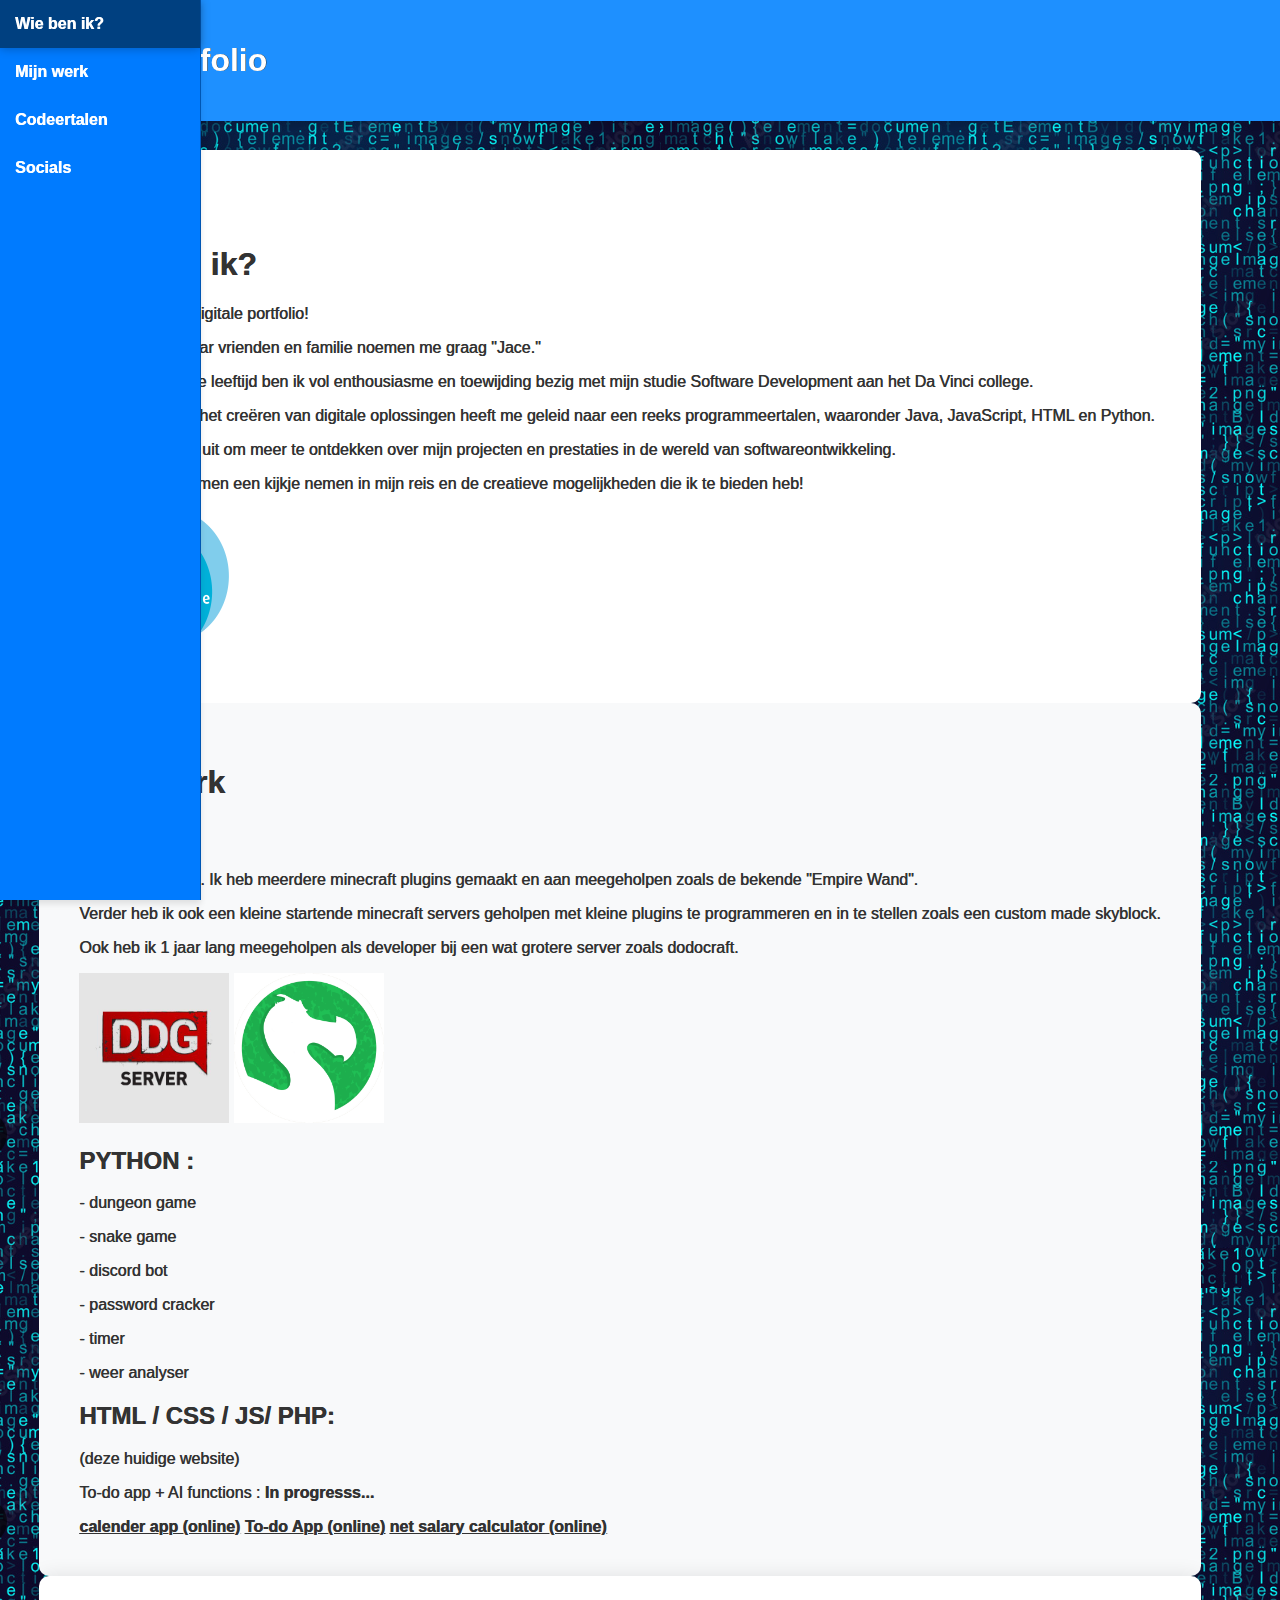
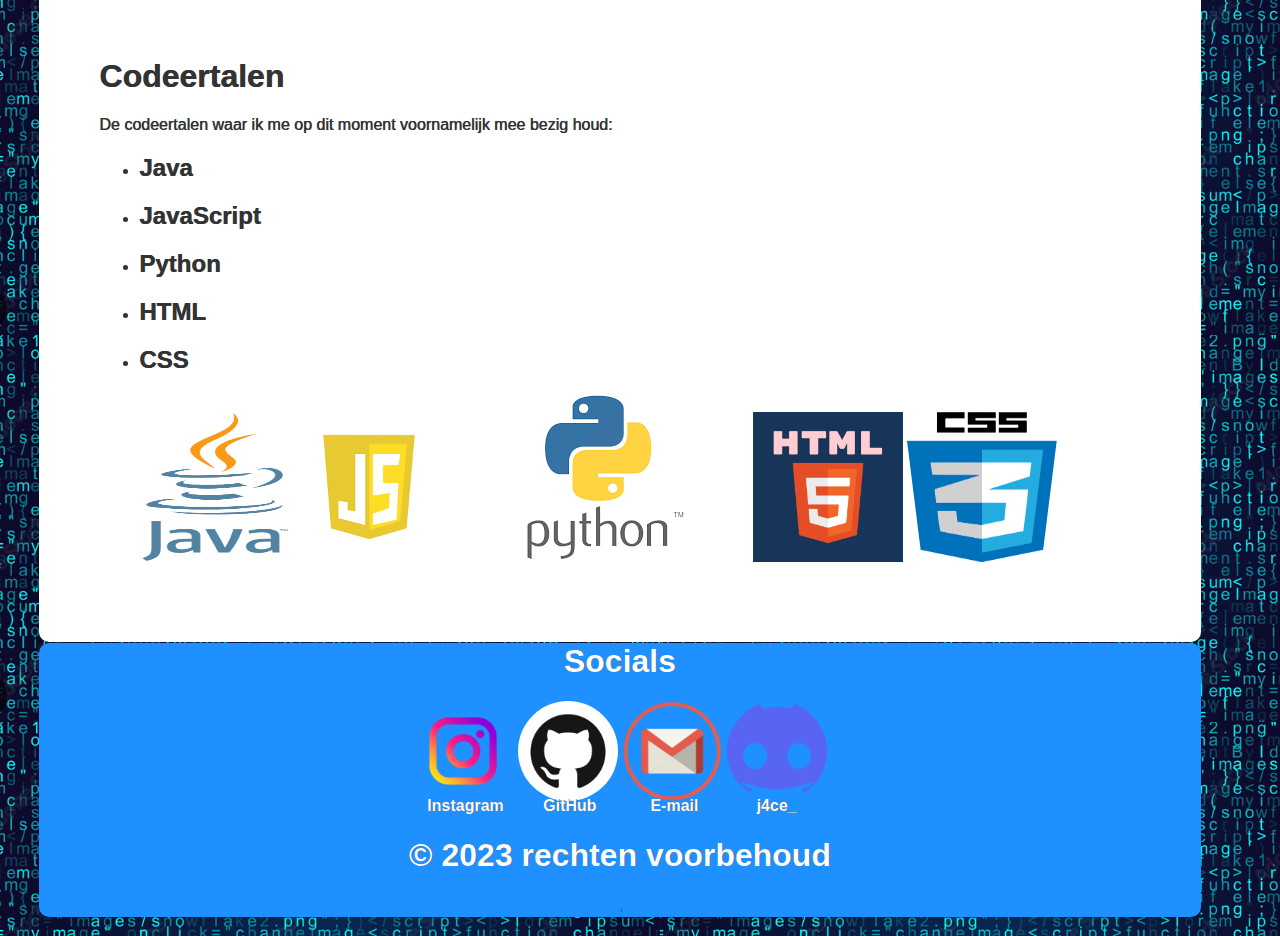
<file: index.html>
<!DOCTYPE html>
<html lang="nl">

<head>
    <!-- Documenttitel en koppeling naar stylesheet -->
    <title>portfolio_website</title>
    <link rel="stylesheet" href="style_pagina.css" id="stylesheet">
    <meta charset="UTF-8">
    <meta name="viewport" content="width=device-width, initial-scale=1.0">
</head>

<body>

    <header>
        <!-- Hoofding van de website -->
        
        <h1>☰  Mijn Portfolio</h1> 
        
        
        <div id="sidebar"></div>
        <nav id="tabNav"></nav>
    </header>

    <main>
        <!-- Introductiesectie -->
        <section id="intro">
            <!-- Voeg hier de knop toe -->
            <button id="toggleButton">Switch CSS</button>
            <h1>Wie ben ik?</h1>
            <p>Welkom in mijn digitale portfolio!</p>
            <p> Ik ben Dylan, maar vrienden en familie noemen me graag "Jace."</p>
            <p> Met mijn 19-jarige leeftijd ben ik vol enthousiasme en toewijding bezig met mijn studie Software
                Development aan het Da Vinci college.</p>
            <p>Mijn passie voor het creëren van digitale oplossingen heeft me geleid naar een reeks programmeertalen,
                waaronder Java, JavaScript, HTML en Python.</p>
            <p>Ik nodig je graag uit om meer te ontdekken over mijn projecten en prestaties in de wereld van
                softwareontwikkeling.</p>
            <p>Dus, laten we samen een kijkje nemen in mijn reis en de creatieve mogelijkheden die ik te bieden heb!</p>
            <img src="images/DaVinci.png" width="150" height="150" alt="davinci_college">
        </section>

        <!-- Werksectie -->
        <section id="work">
            <h1>Mijn werk</h1>
            <h2><B>JAVA :</B></h2>
            <p>Minecraft plugins. Ik heb meerdere minecraft plugins gemaakt en aan meegeholpen zoals de bekende "Empire
                Wand".</p>
            <p>Verder heb ik ook een kleine startende minecraft servers geholpen met kleine plugins te programmeren en
                in te stellen zoals een custom made skyblock.</p>
            <p>Ook heb ik 1 jaar lang meegeholpen als developer bij een wat grotere server zoals dodocraft.</p>
            <img src="images/dusdavidgames.jpg" width="150" height="150" alt="DDG">
            <img src="images/dodocraft.png" width="150" height="150" alt="DODOCRAFT">

            <p> </p>
            <p> </p>
            <h2> PYTHON :</h2>
            <p>- dungeon game </p>
            <p>- snake game </p>
            <p>- discord bot </p>
            <p>- password cracker </p>
            <p>- timer </p>
            <p>- weer analyser</p>

            <h2>HTML / CSS / JS/ PHP:</h2>
            <p>(deze huidige website)</p>
            <p>To-do app + AI functions : <b> In progresss...</b></p>
            <a href="https://jace078.github.io/Calender_app_beta/" target="_blank">calender app (online)</a>
            <a href="https://jace078.github.io/todo_app_beta" target="_blank">To-do App (online)</a>
            <a href="https://jace078.github.io/net_calculator_beta/" target="_blank">net salary calculator (online)</a>

        </section>

        <!-- Codeertalensectie -->
        <section id="languages">
            <h1>Codeertalen</h1>
            <p>De codeertalen waar ik me op dit moment voornamelijk mee bezig houd:</p>
            <ul>
                <li>
                    <h2>Java</h2>
                </li>
                <li>
                    <h2>JavaScript</h2>
                </li>
                <li>
                    <h2>Python</h2>
                </li>
                <li>
                    <h2>HTML</h2>
                </li>
                <li>
                    <h2>CSS</h2>
                </li>
                <img src="images/JAVA.png" width="150" height="150" alt="java">
                <img src="images/JS.png" width="150" height="150" alt="JavaScript">
                <img src="images/python.png" width="auto" height="auto" alt="python">
                <img src="images/HTML.png" width="150" height="150" alt="HTML">
                <img src="images/CSS.png" width="150" height="150" alt="CSS">
            </ul>
        </section>

        <!-- Socials sectie -->
<section id="socials">
    <h1>Socials</h1>

    <!-- Instagram -->
    <a href="https://www.instagram.com/coding_jace078/" target="_blank">
        <img src="images/instagram.png" alt="Instagram">
        <span>Instagram</span>
    </a>

    <!-- GitHub -->
    <a href="https://github.com/jace078/projects" target="_blank">
        <img src="images/GitHub.png" alt="GitHub">
        <span>GitHub</span>
    </a>

    <!-- E-mail -->
    <a href="mailto:zakelijk.ddk@gmail.com">
        <img src="images/Gmail.png" alt="E-mail">
        <span>E-mail</span>
    </a>

    <!-- Discord -->
    <a href="#">
        <img src="images/Discord.png" alt="Discord">
        <span>j4ce_</span>
    </a>

    <h1>© 2023 rechten voorbehoud</h1>
    <h3>.</h3>
</section>

            
    </main>

    <footer>
 
        <div id="tabContent"></div>
    </footer>

    <!-- Externe scripts -->
    <script src="scripts.js"></script>
</body>

</html>
</file>
<file: style_pagina.css>
body {
    font-family: 'Arial', sans-serif;
    text-shadow: 0.5px 0 0.5px rgb(50, 50, 48);
    background-color: #1E90FF; 
    background-image: url("images/code_JS.png");
    color: #333;
    margin: 0;
    padding: 0;
    display: flex;
    align-items: center;
    justify-content: center;
    min-height: 100vh; /* Zorgt ervoor dat de content minimaal de hoogte van het viewport is */
}


/* Headerstijlen */
header {
    background-color: #1E90FF; /* Donkergrijze header achtergrondkleur */
    color: #fff;
    padding: 20px;
    position: fixed;
    width: 100%;
    top: 0;
    z-index: 1000;
    display: flex; /* Maakt de header een flex-container */
    justify-content: space-between; /* Zorgt voor een gelijke ruimte tussen de tekst en de afbeelding */
    align-items: center; /* Centreert de items verticaal */
    box-shadow: 0px 4px 6px rgba(0, 0, 0, 0.1);
    margin: 0; /* Reset standaard marges om ruimte om de tekst te verminderen */
    margin-right: -50px; /* Pas de rechtermarge aan naar wens */

}


/* Navigatiestijlen */
nav a {
    text-decoration: none;
    color: #fff;
    padding: 10px;
    background-color: #1E90FF;
    border-radius: 5px;
}

nav a:hover {
    background-color: #1E90FF; /* Donkergrijze kleur bij hover */
}

/* Introsectie stijlen */
#intro {
    margin-top: 150px;
    background-color: #fff;
    padding: 40px;
    border-radius: 10px;
    box-shadow: 0px 0px 20px rgba(0, 0, 0, 0.1);
}

/* Werksectie stijlen */
#work {
    background-color: #f8f9fa;
    padding: 40px;
    border-radius: 10px;
}

/* Codeertalensectie stijlen */
#languages {
    background-color: #fff;
    padding: 60px;
    border-radius: 10px;
    box-shadow: 0px 0px 20px rgba(0, 0, 0, 0.1);
}

/* Socials sectie stijlen */
/* Socials sectie stijlen */
#socials {
    background-color: #1E90FF; 
    margin-top: -20px;
    color: #fff;
    text-align: center;
    border-radius: 10px;
}

#socials a {
    color: #fff;
    text-decoration: none;
    margin-top:  15px;
    position: relative;
}

#socials a:hover {
    text-decoration: underline;
}

#socials img {
    width: 100px;
    height: 100px;
    object-fit: cover;
    border-radius: 50%;
    
    margin-bottom: 10px;
    position: relative;
}

/* Pseudo-elementen voor overlay op de afbeeldingen */
#socials a::before {
    content: '';
    position: absolute;
    top: 0;
    left: 0;
    width: 100%;
    height: 100%;
    background: blue; /* Semi-transparante overlay */
    border-radius: 20%;
    opacity: 0;
    transition: opacity 0.3s ease;
}

#socials a:hover::before {
    opacity: 1;
}

#socials a span {
    position: absolute;
    top: 50%;
    left: 50%;
    transform: translate(-50%, -50%);
    color: #fff;
    font-size: 16px;
    font-weight: bold;
}


/* Footerstijlen */
footer {
    background-color: #1E90FF;
    background-image: url("images/code_JS.png");

    color: #fff;
    padding: 20px;
    text-align: center;
}

h3 {
    color:#1E90Ff;
}

/* Sidebarstijlen */
/* Sidebarstijlen */
#sidebar {
    background-color: #007bff;
    width: 200px;
    position: fixed;
    top: 0;
    bottom: 0;
    left: -200px; /* Verberg de zijbalk buiten het zichtbare gebied */
    transition: left 0.3s ease;
    display: flex;
    flex-direction: column;
    align-items: stretch;
    box-shadow: 0px 4px 6px rgba(0, 0, 0, 0.1);
}

#sidebar a {
    text-decoration: none;
    text-shadow: 0.5px 0 0.5px rgb(255, 255, 255);
    color: #fff;
    padding: 15px;
    box-sizing: border-box;
    transition: background-color 0.3s ease, color 0.3s ease;
}

#sidebar a:hover {
    background-color: #004080;
}

/* Voeg een kleine schaduw toe bij hover voor een verheffend effect */
#sidebar a:hover {
    box-shadow: 0px 0px 10px rgba(0, 0, 0, 0.3);
}

/* Maak de tekst iets groter en vetter voor betere leesbaarheid */
#sidebar a {
    font-size: 16px;
    font-weight: bold;
}

/* Voeg een lichte rand toe aan de zijbalk voor scheiding van de hoofdinhoud */
#sidebar {
    border-right: 1px solid #0056b3;
}

/* Maak de sidebar onzichtbaar wanneer geminimaliseerd */
#sidebar.minimized {
    left: -200px;
}
a {
    color: #333;
    font-weight: bold;
}

#toggleButton {
    background-color: #007bff;
    color: #fff;
    border: none;
    padding: 10px 20px;
    border-radius: 5px;
    cursor: pointer;
    transition: background-color 0.3s ease, color 0.3s ease;
}

#toggleButton:hover {
    background-color: #004080;
}
</file>
